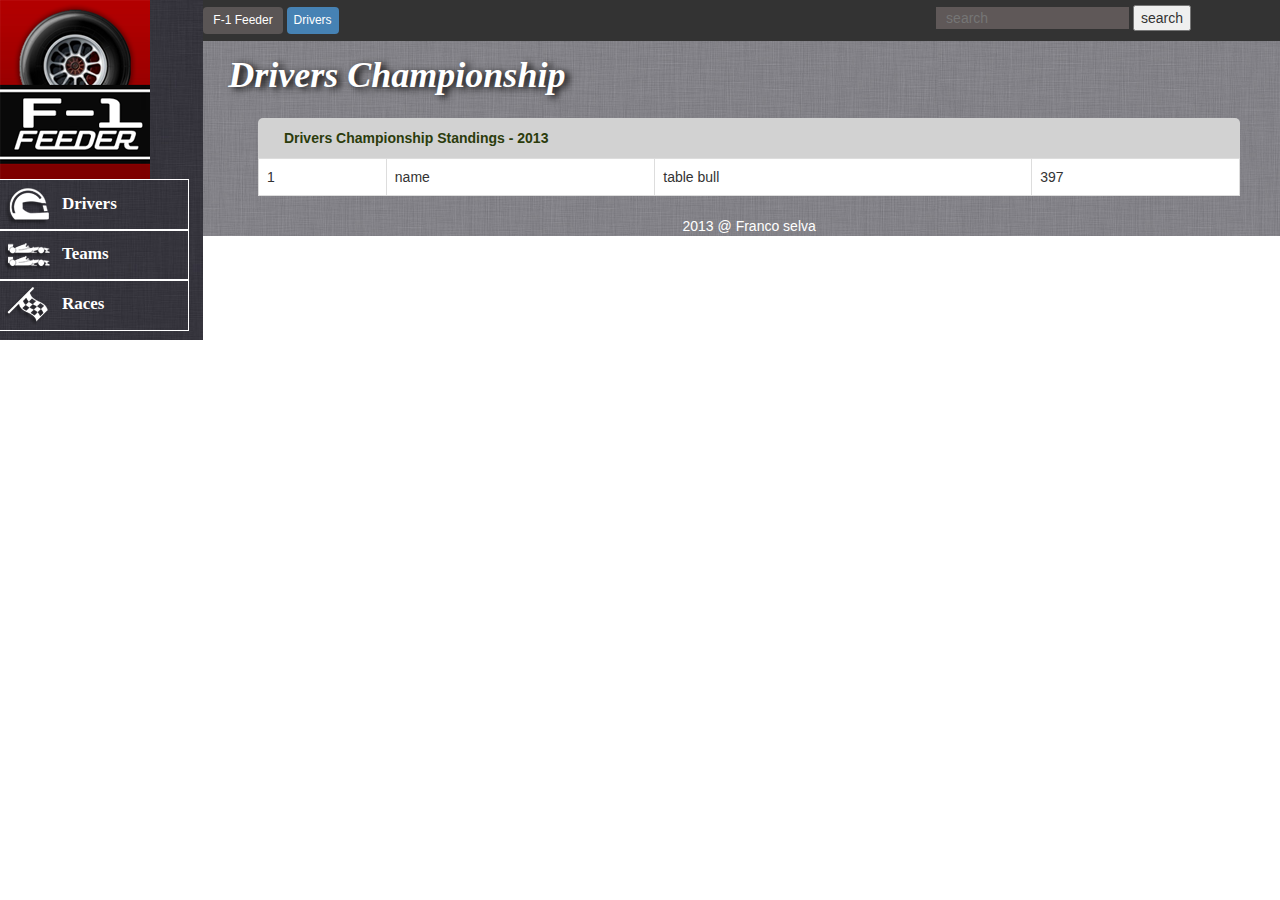
<file: index.html>
<!DOCTYPE html>
<html lang="en">
<head>
    <title>Formula-1 2013</title>
    <link rel="stylesheet" type="text/css" href="node_modules/bootstrap/dist/css/bootstrap.min.css"/>
    <link rel="stylesheet" type="text/css" href="styles/style.css"/>
</head>
<body>
   <div class="container-fluid">
       
     <div class="row">
         <div id="menu_bar" class="col-md-2">
             <div id="logo">
                 <img src="img/logos/main-logo-smaller.png" alt="f1-logo-image"/>
             </div>
             <div id="menu">
               <ul id="menulists">
                <li id="drivers"><img src="img/logos/drivers.png" alt="drivericon"/><span>Drivers</span></li>  
                <li id="teams"><img src="img/logos/teams.png" alt="teamicon"/><span>Teams</span></li>   
                <li id="races"><img src="img/logos/races.png" alt="racericon"/><span>Races</span></li>   
               </ul>
             </div>
         </div>
         
         <div id="f1-content" class="col-md-10">
             <div class="top-content-bar">
                 <div id="top-content-leftbar" class="col-md-8">
                     <button id="feeder-btn">F-1 Feeder</button>
                     <button id="driver-btn">Drivers</button>
                     <button id="teams-btn" style="display:none;">Teams</button>
                     <button id="races-btn" style="display:none;">Races</button>
                 </div>
                 
                 <div id="top-content-rightbar" class="col-md-4">
                     <input type="text" id="search" placeholder="search"/>
                     <button>search</button>
                 </div>
                 
             </div>
             <div class="top-content">
             </div>
         </div>     
         
    </div>       
   </div>
    <script type="text/javascript" src="script/app.js"></script>
</body>    
</html>
</file>
<file: styles/style.css>
#menu_bar{
    background: url('../img/background/linen-gray.png') no-repeat;
}
#menulists{
    list-style:none;
    padding:0;
}
#menulists li{
    color:#fff;
    font-weight:bold;
    font-family: cursive;
    font-size:17px;
    outline:1px solid #fff;
    cursor: pointer;
}
.container-fluid{
    padding:0;
}
#menulists li img{
    padding:5px;
}
#menulists li span{
    padding:7px;
}
.top-content-bar{
    overflow: hidden;
    background:rgba(0,0,0,.8);
}
#top-content-leftbar{
    padding: 7px;
    padding-left: 0;
}
#top-content-rightbar{
    padding:5px;
}
#f1-content{
    padding: 0px;
}
#feeder-btn{
    border: none;
    color: #fff;
    font-size: 12px;
    background: #5a5555;
    border-radius: 4px;
    padding: 5px 10px;
}
#driver-btn{
    background: steelblue;
    border: none;
    color: #fff;
    font-size: 12px;
    padding: 5px 7px;
    border-radius: 4px;
}
#search{
    padding-left: 10px;
    background: #5f5858;
    border: none;
}
.top-content{
    background:url('../img/background/linen-lighter.png');
}
.top-content h1{
    margin:0;
    padding:15px 0px 0px 25px;
    font-style: italic;
    font-family: cursive;
    color: #fff;
    text-shadow: 4px 2px 7px #000;
    font-weight: bold;
}
#tableHeading{
    background: #d2d2d2;
    padding: 10px 0px 10px 26px;
    font-weight: bold;
    color: #2b3c0c;
    border-top-left-radius:5px;
    border-top-right-radius:5px;
    margin-bottom: 0px !important;
}
#tableHeading th{
    border:none;
}
table,#tableHeading{
    width:90% !important;
    margin:2% 5%;
}
table{
    margin-top:0;
}
table tr{
    background:#fff;
}
#footer{
    color:#fff;
    text-align:center;
}
</file>
